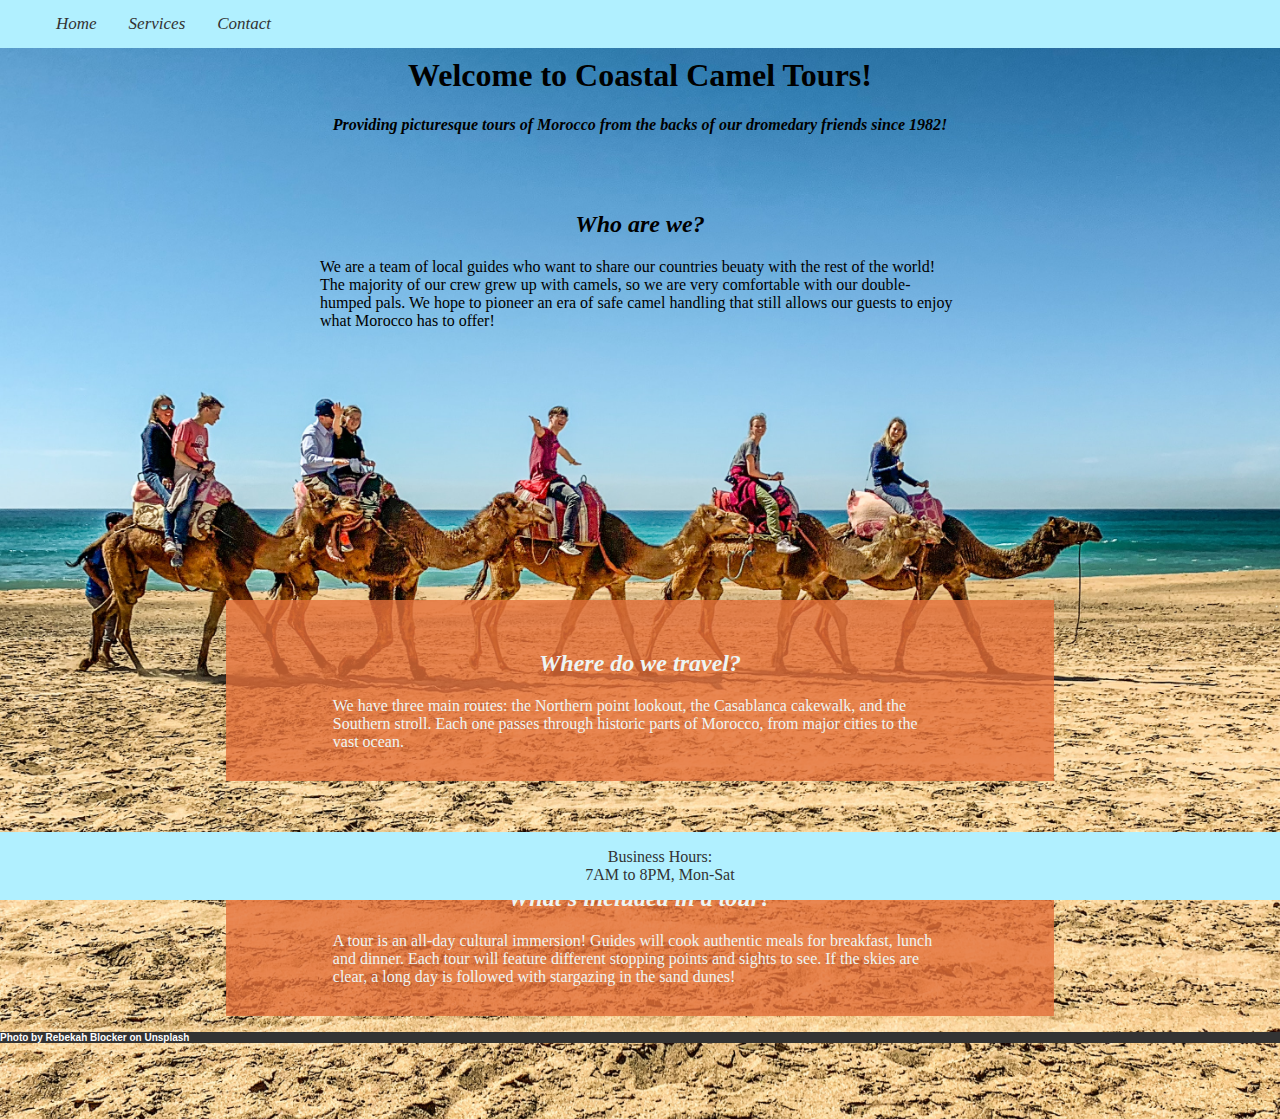
<file: index.html>
<!DOCTYPE html>
<html>
<head>
  <title>Coastal Camel Tours</title>
  
  <meta name=‘viewport’ content="width=device-width, initial-scale=1">
  
  <style type ="text/css">
    body {
        font-family: Algerian;
        margin: 0;
        background-image: url('Camels.jpg');
        background-size: cover;
        margin-bottom: 76px;
    }
    
    
    h2 {
        font-style: italic;
        text-align: center;
    }
    
    h4 {
        font-style: italic;
        text-align: center;
    }
    
    footer {
        text-align:center;
        background-color: #B1F0FF;
        color: #333;
        bottom:0;
        position:fixed;
        width: 100%;
        overflow: hidden;
        font-family: cursive;
    }
    
    p {
        font-family: cursive;
    }
    .textBox
    {
        margin: auto;
        max-width: 50%;
    }
  </style>
  
  <link rel="stylesheet" type ="text/css" href="style.css">
</head>
<body>
    
    <div class="navBlock">
        <ul class="navBar">
            <li class="navBarElement"><a href="https://dking20.github.io/HW02/index.html">Home</a></li>
            <li class="navBarElement"><a href="https://dking20.github.io/HW02/services.html">Services</a></li>
            <li class="navBarElement"><a href="https://dking20.github.io/HW02/contact.html">Contact</a></li>
        </ul>
    </div>
    <br><br>
    
    <h1 style="text-align: center">Welcome to Coastal Camel Tours!</h1>
    <h4>Providing picturesque tours of Morocco from the backs of our 
    dromedary friends since 1982!</h4>
    <br><br>
    <h2>Who are we?</h2>
    <p class ="textBox">We are a team of local guides who want to share our countries
    beuaty with the rest of the world! The majority of our crew 
    grew up with camels, so we are very comfortable with our double-
    humped pals. We hope to pioneer an era of safe camel handling 
    that still allows our guests to enjoy what Morocco has to offer!</p>
    <br><br><br><br><br><br><br><br><br><br><br><br><br><br><br>
    <div class="parUnderlay">
        <h2 style="color: #EDF5F4">Where do we travel?</h2>
        <p class="textBox" style="color: #EDF5F4; max-width: 80%">We have three main routes: the 
        Northern point lookout, the Casablanca cakewalk, and the Southern 
        stroll. Each one passes through historic parts of Morocco, from major 
        cities to the vast ocean. </p>
    </div>
    
    <br><br><br>
    <div class="parUnderlay">
        <h2 style="color: #EDF5F4">What's included in a tour?</h2>
        <p class="textBox" style="color: #EDF5F4; max-width: 80%"> A tour is 
            an all-day cultural immersion! Guides will cook authentic meals for
            breakfast, lunch and dinner. Each tour will feature different
            stopping points and sights to see. If the skies are clear, a 
            long day is followed with stargazing in the sand dunes!
        </p>
    </div>
    <div style="background-color: #333; bottom: 0;">
        <h5 style="color: #FFFFFF; font-size: 10px; margin-bottom: 1px; 
        font-family: arial">Photo by Rebekah Blocker on Unsplash
        </h5>
    </div>
    
    <footer>
        <ul style="list-style:none">
            <li>Business Hours:</li>
            <li>7AM to 8PM, Mon-Sat</li>
            
        </ul>
    </footer>
  
</body>
</html>
</file>
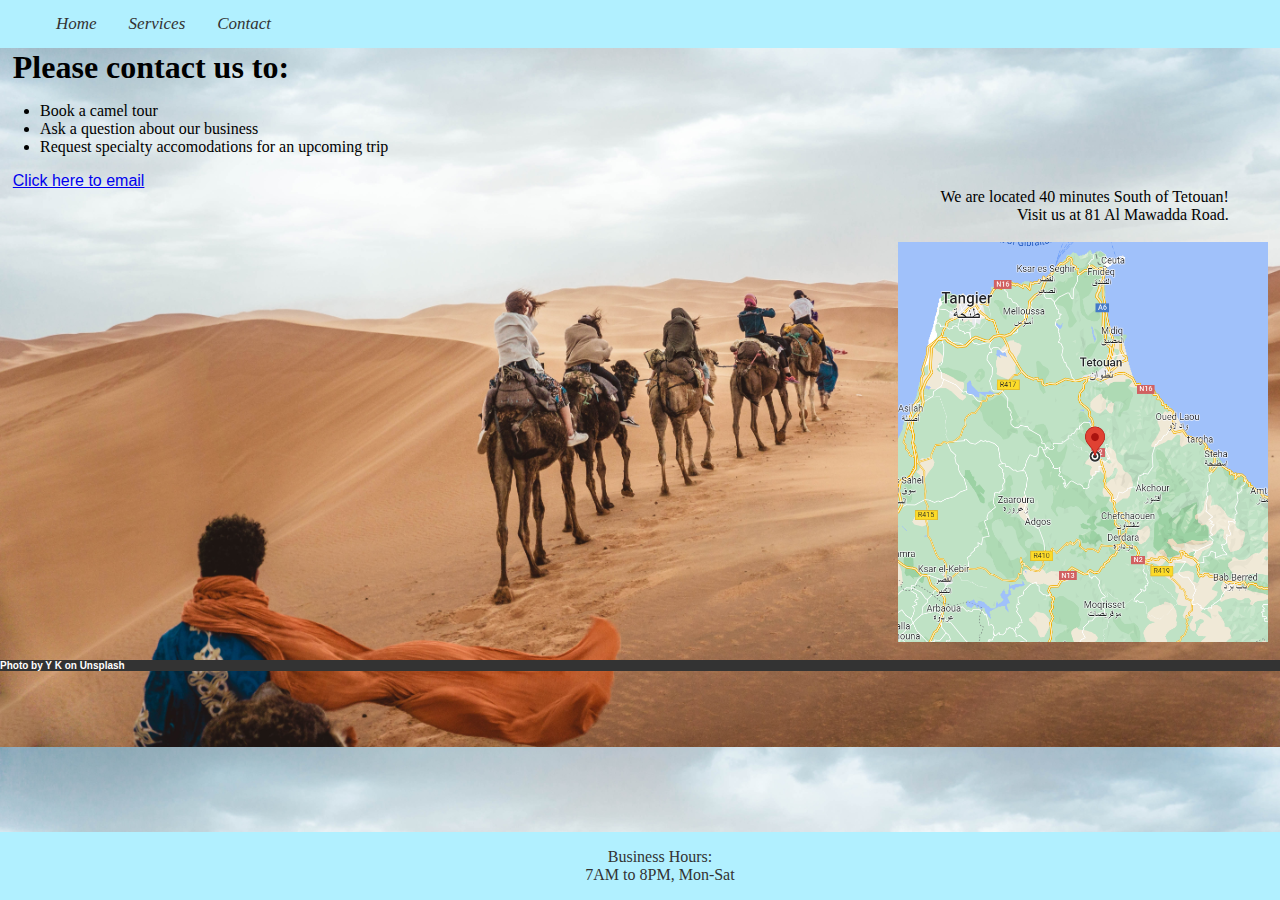
<file: contact.html>
<!DOCTYPE html>
<html>
<head>
  <title>Coastal Camel Tours</title>
  
  <meta name=‘viewport’ content="width=device-width, initial-scale=1">
  
  <style type ="text/css">
    body {
        font-family: Algerian;
        margin: 0;
        background-image: url("contactIMG.jpg");
        background-size: cover;
        margin-bottom: 76px;
    }
    
    
    h2 {
        font-style: italic;
    }
    
    h4 {
        font-style: italic;
        text-align: center;
    }
    
    #info {
        
        text-align: right;
        padding-right:4%;
        float:right;
    }
    
    p {
        font-family: cursive;
    }
    
    footer {
        text-align:center;
        background-color: #B1F0FF;
        color: #333;
        bottom:0;
        position:fixed;
        width: 100%;
        overflow: hidden;
        font-family: cursive;
    }
    .textBox
    {
        margin: auto;
        max-width: 50%;
    }
  </style>
  
  <link rel="stylesheet" type ="text/css" href="style.css">
</head>
<body>
    
    <div class="navBlock">
        <ul class="navBar">
            <li class="navBarElement"><a href="https://dking20.github.io/HW02/index.html">Home</a></li>
            <li class="navBarElement"><a href="https://dking20.github.io/HW02/services.html">Services</a></li>
            <li class="navBarElement"><a href="https://dking20.github.io/HW02/contact.html">Contact</a></li>
        </ul>
    </div>
    <br><br>
    
    <h1 style="margin: 1%">Please contact us to:</h1>
    <ul style="font-family: cursive">
        <li >Book a camel tour</li>
        <li>Ask a question about our business</li>
        <li>Request specialty accomodations for an upcoming trip</li>
    </ul>
    
    <a href="mailto:CoastalCamelTours@gmail.com" style="margin: 1%; font-family:arial"
    title = "Click to email us">Click here to email</a>
    
    <div id="info">
        <p style="margin-left:40%">We are located 40 minutes South of Tetouan! Visit us at 81 Al Mawadda 
        Road.</p>
    </div>
    
    <img src="location.png" width="370" 
    height="400" style="padding: 2px; max-width: 50%; display:block; margin-left:70%"/>
    
    
    <div style="background-color: #333; bottom: 0;">
        <h5 style="color: #FFFFFF; font-size: 10px; margin-bottom: 1px; 
        font-family: arial">Photo by Y K on Unsplash</h5>
    </div>
    
    <footer>
        <ul style="list-style:none">
            <li>Business Hours:</li>
            <li>7AM to 8PM, Mon-Sat</li>
            
        </ul>
    </footer>
    
  
</body>
</html>
</file>
<file: style.css>
.navBlock {
  overflow: hidden;
  background-color: #B1F0FF;
  position: fixed;
  top: 0;
  width: 100%;
}

.navBar {
    
    list-style-type: none;
    margin: 0;
    
}

.navBarElement {
    
    font-style: italic; 
    font-size: 18px; 
    display: inline;
}

.navBarElement a {
  float: left;
  display: block;
  color: #333;
  padding: 14px 16px;
  text-decoration: none;
  font-size: 17px;
  font-family:cursive;

}

.navBarElement a:hover {
    background: #26A5E0;
    color:#FFFFFF;
}

.parUnderlay {
    margin: auto;
    max-width: 60%;
    background-color: rgba(227,111,57,.8);
    padding: 30px;
}
</file>
